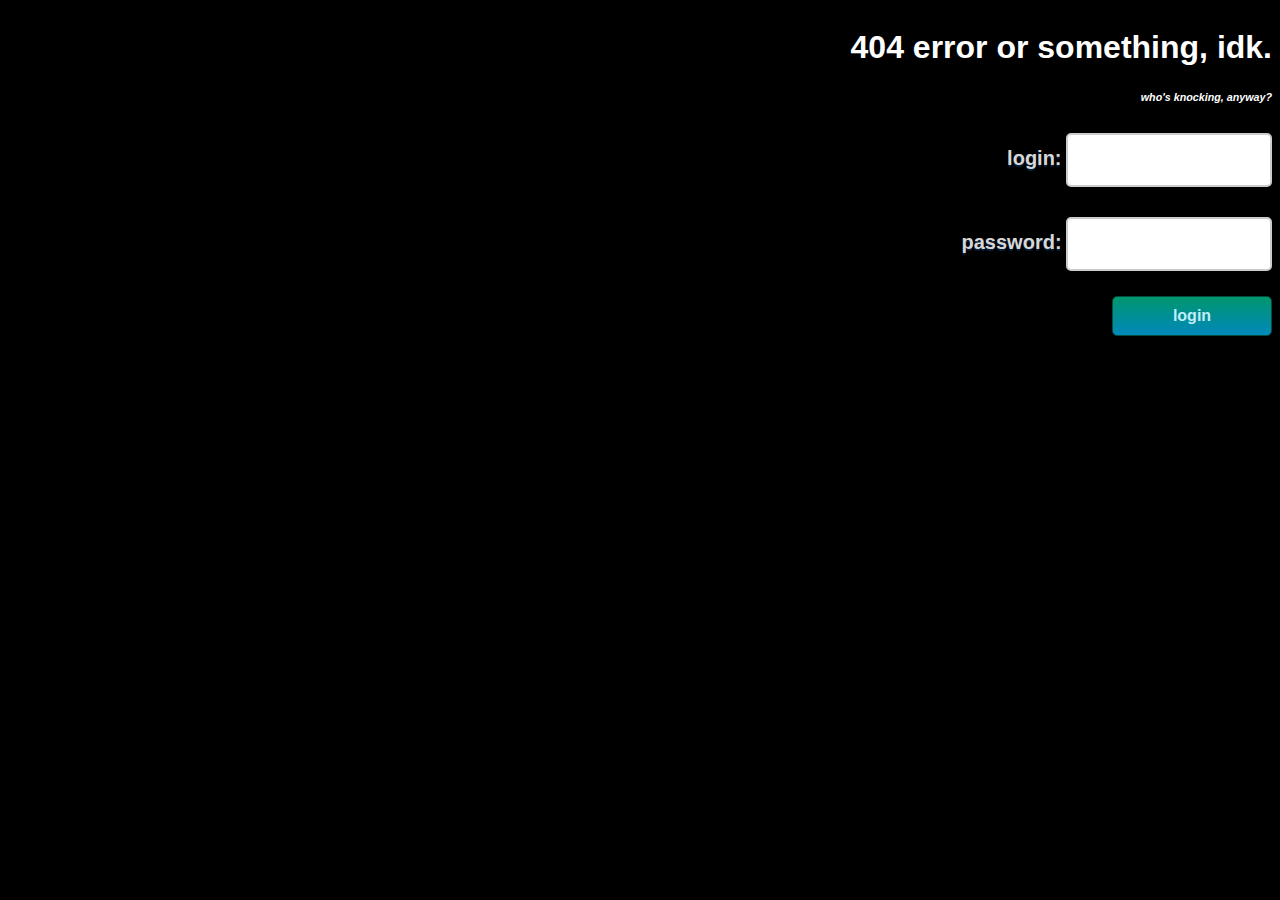
<file: login.html>
<!DOCTYPE html>
<html lang="en">
  <head>
    <meta charset="UTF-8" name="viewport" content="width=device-width, initial-scale=1.0" />

    <title>404 0MG</title>
    <script type="text/javascript" src="yourein.js"></script>
    <link rel="icon" href="https://fav.farm/😽" />
    <link rel="stylesheet" href="styles.css"/>
  </head>
  <body>
    <div id="hidden" class="hidden" >

    </div>
  <div id="hide" class="hide">
           <p id="p"><h1>404 error or something, idk. </h1><p id="knock"><h6><i>who's knocking, anyway?</i></h6></p></p>
        <form id="form_id" method="post" name="myform">
        <label>login:</label>
        <input type="text" name="username" id="username"/><br>
        <label>password:</label>
        <input type="password" name="password" id="password"/><br>
        <input type="button" value="login" id="submit" onclick="validate()"/>
        </form>
    </div>
    <div id="cat" class="cat"></div>
    <script type="text/javascript" src="yourein.js"></script>

    <div align= "right"><a style="color:black" href="barcodes.html">(barcodes)</a></div>
</body>
</html>
</file>
<file: styles.css>
@media (max-width: 768px) {
    body {
      font-size: 14px;
    }}
        iframe {
            border: white;
            border-width: 1px;
            font-size: 18px;
            color: white;
            text-align:center;
            vertical-align: middle;
            background: #000000; 
            background-color: black; 
           
        }
        html, body {
            background-color: black;
            color:rgb(255, 255, 255);
            font-family:Arial, Helvetica, sans-serif;
            text-align:center;
            align-items: center;
            vertical-align: middle;
        }
        .bodycontent {
            background-color: black;
            color:rgb(255, 255, 255);
            font-size:medium;
            font-family:Arial, Helvetica, sans-serif;
            text-align:center;
            align-items: center;
            margin: auto;
            vertical-align: middle;
        }
        
        input[type=text],input[type=password]{
        width: 12em;
        height: 40px;
        padding: 5px;
        margin-bottom: 25px;
        margin-top: 5px;
        border: 2px solid #ccc;
        color: #2c2c2c;
        font-size: 16px;
        border-radius: 5px;
        }
        label{
        color: #d7d7d7;
        text-shadow: 0 2px 0 #071d3a;
        font-size: 20px;
        font-weight: bold;
        }
        .container {
            width:200px;
            visibility:inherit ;
            left: 50%;
            top: 50%;
            position: absolute;
            transform: translate(-50%, -50%);
          }
        .valid{
        color:rgb(0, 183, 137);
        }
        .back{
        text-decoration: none;
        border: 1px solid rgb(0, 143, 255);
        background-color: rgb(0, 214, 255);
        padding: 3px 20px;
        border-radius: 2px;
        color: black;
        }
        input[type=button]{
        font-size: 16px;
        background: linear-gradient(#009572 5%, #0088ba 100%);
        border: 1px solid #004e3c;
        color: #c2edf9;
        font-weight: bold;
        cursor: pointer;
        width: 10em;;
        border-radius: 5px;
        padding: 10px 0;
        outline:none;
        
        }
        input[type=button]:hover{
        background: linear-gradient(#e96d00 5%, #712200 100%);
        border: 1px solid #280d00;
        } 
        input[type=button]:active{
            background: linear-gradient(#00c368 5%, #a600c7 100%);;
            outline: rgb(0, 17, 253)e 0px; 
            border: 1px solid #280d00;
        }
        input[type=button]:active

        .cat{
            display: inline;
            width: 200px;
            height: auto;
            align-content: center;
            vertical-align: middle;
            box-sizing: border-box;

    
        }
        .hidden{
            position: relative;
            display: block;
            overflow: hidden;
            margin: 0;
            text-align: center;
            align-items: center;   
            width: 100%;
          }

        .hide{
            position: relative;
            display: inline;
            overflow: visible;
            padding-top: 50px;
            height: auto;
            text-align: right;
            margin-right: 50px;
            vertical-align: middle;
         
          }
   
          #menu {
            background-color: #000000;
            color: #fff;
            padding: 0px;
          }
        #menu ul {
            list-style: none;
            padding-left: 0;
        }
        #menu ul li {
            display: inline;
            margin: 4px;
        }
        #menu ul li:last-child {
            margin-right: 0;
        }
        #menu ul li a {
            text-decoration: none;
            color: #fff;
        }
        #menu a:hover {
            text-decoration: wavy;
            color:#009572;
            font-weight: 700;
            text-transform: uppercase;
        }
        #menu a:active {
            color:#0088bd;
            font-weight: 700;
            text-transform: uppercase;
        }
        #blog-container {
            border-width: 1px;
            color: white;
            background-color: black;
            text-align: left;
            padding-left: 6%;
            padding-top: .2%;
            margin-left: 2px;
            margin-right: 2px;;
            margin-top: 2%;
            margin-bottom: 6%;
            padding-bottom: 2px;
            padding-right: 2px;
        }
        #blog-container a {
            color: white;
            font-size: 18px;
            text-decoration: none;

        }
        #blog-container-nested {
            border: none;
            border-style: none;
            color: white;
            background-color: black;
            text-align: left;
            padding-left: .2%;
            padding-top: .2%;
            margin-top: 2%;
            margin-bottom: .6%;
            padding-bottom: 2px;
        }
        data-title {
            font-size: 42px;
            text-align: left;
            color: #939393;
        }
        data-subtext {
            color: #b6b6b5;
            display: block;
            font-size: 22px;
            

        }
        data-content ul li a  {
            font-size: 12px;
            text-decoration: none;
            color: #fff;
        }
        data-content a:hover {
            text-decoration: wavy;
            color:#009572;
            font-weight: 700;
            text-transform: uppercase;
        }
        data-content a:active {
            color:#0088bd;
            font-weight: 700;
            text-transform: uppercase;
        }
    
        .btn-shine {
            background: linear-gradient(90deg, #000, #fff, #000);
            letter-spacing: 2px;
            -webkit-background-clip: text;
            background-clip: text;
            -webkit-text-fill-color: transparent;
            background-repeat: no-repeat;
            background-size: 80%;
            animation: shine 5s linear infinite;
            position: relative;
            margin-top: 0;
}

@keyframes shine {
  0% {
    background-position-x: -500%;
  }
  100% {
    background-position-x: 500%;
  }
}
.donate {
    display: inline-block;
    vertical-align: middle;
    padding-top: 10%;
    text-align: center;
    font-size: 18px;
    padding-bottom: 20%;
        }
.donate span:hover {
    font-size: 36px; /* Increase the font size on hover within span tags */
    color:#009572;
        font-weight: 700;
        text-transform: uppercase;
}
.donate span:active {
    font-size: 22px; /* Increase the font size on active within span tags */
    color:#009572;
        font-weight: 700;
        text-transform: uppercase;
}
.clicktocopy {
    font-size: 10px;
}
/* styles.css */
.text-container {
    position: relative;
    display: inline-block;
}

.cat-emoji {
    opacity: 0;
    transition: opacity 0.3s ease-in-out;
}

.text-container:hover .cat-emoji {
    opacity: 1;
    margin-left: 0px; /* Adjust the spacing between text and emoji */
}
img {
    width: 70%;
    height: auto;
  }

.aboutpad {
    font-size: 16px;
    font-weight: lighter;
}
.aboutsubtext {
    font-size: 12px;
    font-weight: lighter;
}
.facebook {
    height: auto;
}
.barcodes {
    width: auto;
    height: auto;
}
</file>
